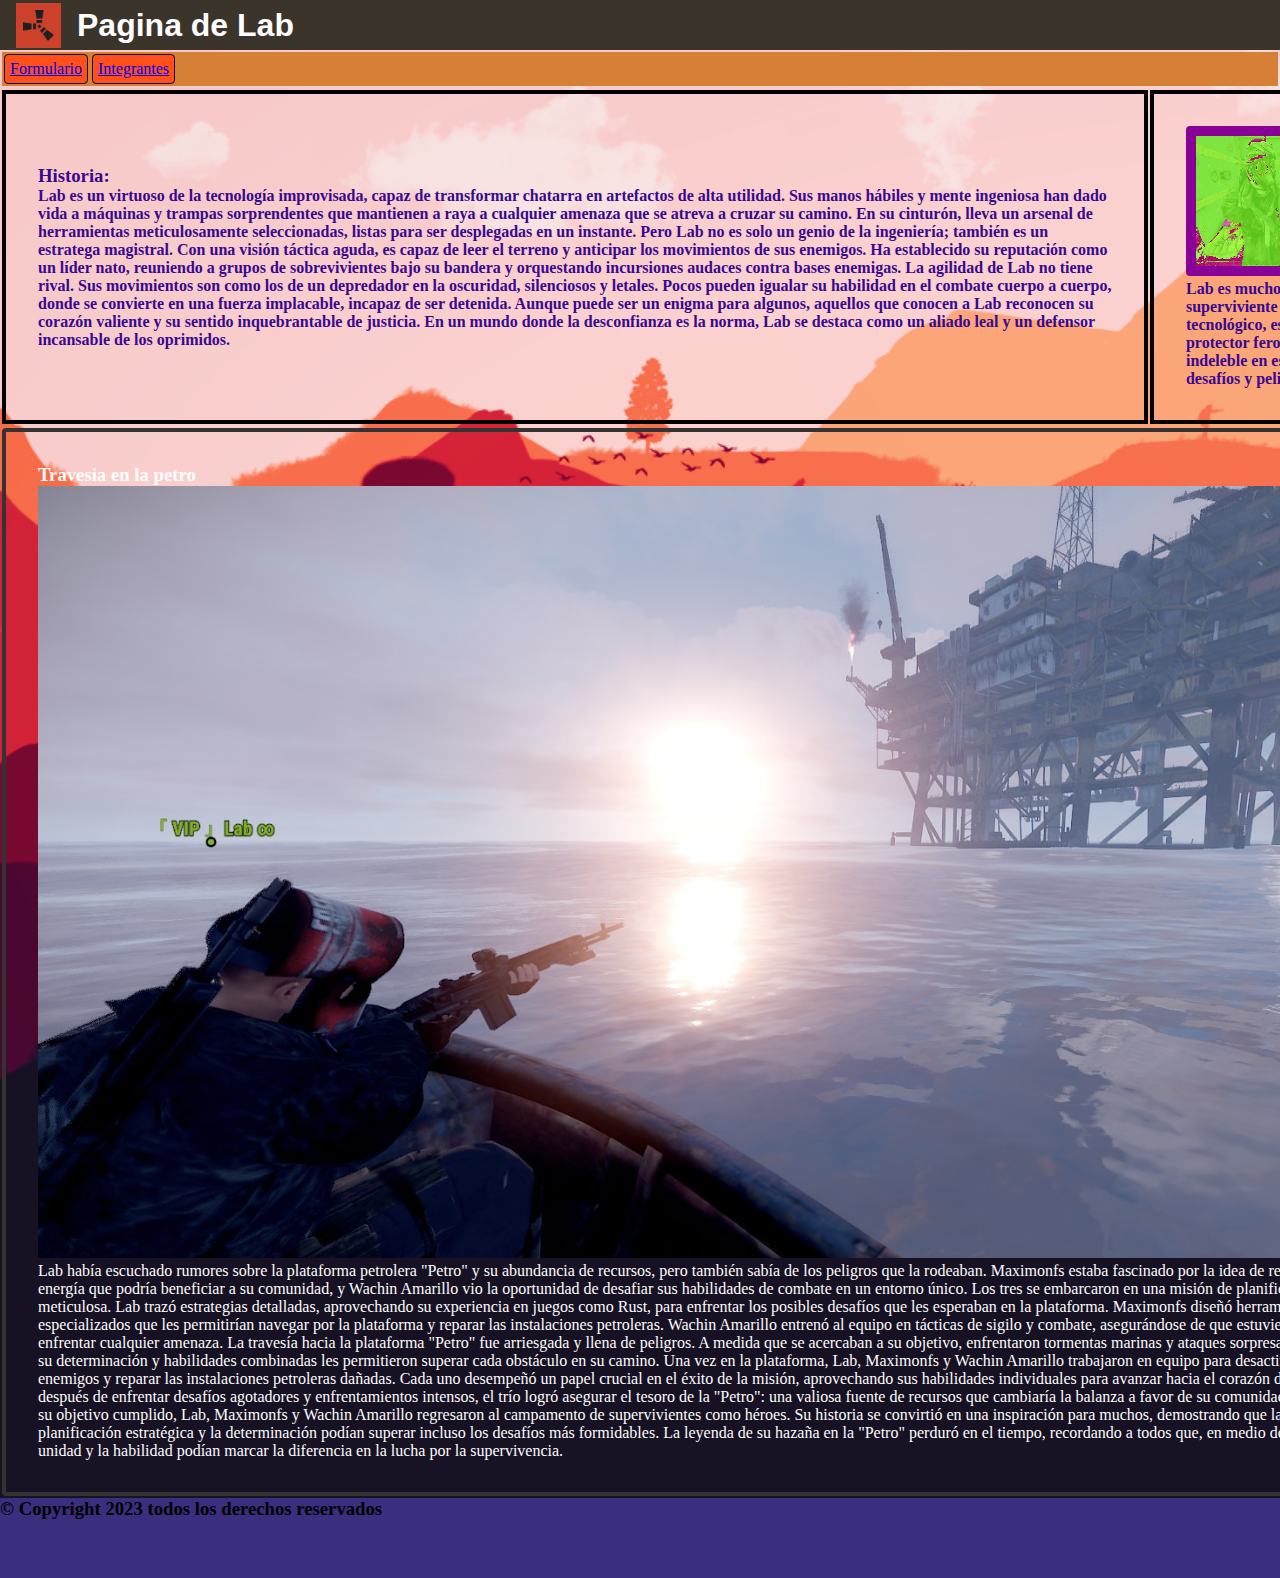
<file: pages/inicio.html>
<!DOCTYPE html>
<html lang="en">
  <head>
    <meta charset="UTF-8" />
    <meta name="viewport" content="width=device-width, initial-scale=1.0" />
    <link rel="stylesheet" href="../css/style.css" />
    <title>Inicio</title>
  </head>
  <body class="bodylab">
    <header class="headerinicio">
      <img id="rust" src="../images/rust.png" alt="rust logo" />
      <h1 class="titulolab">Pagina de Lab</h1>
    </header>
    <nav class="navbarinicio">
      </ul>
        <li class="lindicio"><a href="../index.html">Formulario</a></li>
        <li class="lindicio"><a href="./Integrantes.html">Integrantes</a></li>
      </ul>
    </nav>
    <main>
      <article>
        <section class="caja">
          <table>
            <th class="derechalab">
              <h3>Historia:</h3>
              <p>
                Lab es un virtuoso de la tecnología improvisada, capaz de
                transformar chatarra en artefactos de alta utilidad. Sus manos
                hábiles y mente ingeniosa han dado vida a máquinas y trampas
                sorprendentes que mantienen a raya a cualquier amenaza que se
                atreva a cruzar su camino. En su cinturón, lleva un arsenal de
                herramientas meticulosamente seleccionadas, listas para ser
                desplegadas en un instante. Pero Lab no es solo un genio de la
                ingeniería; también es un estratega magistral. Con una visión
                táctica aguda, es capaz de leer el terreno y anticipar los
                movimientos de sus enemigos. Ha establecido su reputación como
                un líder nato, reuniendo a grupos de sobrevivientes bajo su
                bandera y orquestando incursiones audaces contra bases enemigas.
                La agilidad de Lab no tiene rival. Sus movimientos son como los
                de un depredador en la oscuridad, silenciosos y letales. Pocos
                pueden igualar su habilidad en el combate cuerpo a cuerpo, donde
                se convierte en una fuerza implacable, incapaz de ser detenida.
                Aunque puede ser un enigma para algunos, aquellos que conocen a
                Lab reconocen su corazón valiente y su sentido inquebrantable de
                justicia. En un mundo donde la desconfianza es la norma, Lab se
                destaca como un aliado leal y un defensor incansable de los
                oprimidos.
              </p>
            </th>
            <th class="infolab">
              <img src="../images/3dgifmaker11873.gif" alt="Lab" id="primera" />
              <p>
                Lab es mucho más que un mero superviviente en Rust es un genio
                tecnológico, estratega excepcional y un protector feroz que ha
                dejado una marca indeleble en este desolado paisaje de desafíos
                y peligros.
              </p>
            </th>
          </table>
          <div class="petrolera">
            <h3>Travesia en la petro</h3>
            <img src="../images/petro.png" alt="Petro" id="segunda" />
            <p>
              Lab había escuchado rumores sobre la plataforma petrolera "Petro"
              y su abundancia de recursos, pero también sabía de los peligros
              que la rodeaban. Maximonfs estaba fascinado por la idea de
              revitalizar una fuente de energía que podría beneficiar a su
              comunidad, y Wachin Amarillo vio la oportunidad de desafiar sus
              habilidades de combate en un entorno único. Los tres se embarcaron
              en una misión de planificación intensa y preparación meticulosa.
              Lab trazó estrategias detalladas, aprovechando su experiencia en
              juegos como Rust, para enfrentar los posibles desafíos que les
              esperaban en la plataforma. Maximonfs diseñó herramientas y
              equipos especializados que les permitirían navegar por la
              plataforma y reparar las instalaciones petroleras. Wachin Amarillo
              entrenó al equipo en tácticas de sigilo y combate, asegurándose de
              que estuvieran preparados para enfrentar cualquier amenaza. La
              travesía hacia la plataforma "Petro" fue arriesgada y llena de
              peligros. A medida que se acercaban a su objetivo, enfrentaron
              tormentas marinas y ataques sorpresa de enemigos. Sin embargo, su
              determinación y habilidades combinadas les permitieron superar
              cada obstáculo en su camino. Una vez en la plataforma, Lab,
              Maximonfs y Wachin Amarillo trabajaron en equipo para desactivar
              trampas, eliminar enemigos y reparar las instalaciones petroleras
              dañadas. Cada uno desempeñó un papel crucial en el éxito de la
              misión, aprovechando sus habilidades individuales para avanzar
              hacia el corazón de la "Petro". Finalmente, después de enfrentar
              desafíos agotadores y enfrentamientos intensos, el trío logró
              asegurar el tesoro de la "Petro": una valiosa fuente de recursos
              que cambiaría la balanza a favor de su comunidad y otros
              supervivientes. Con su objetivo cumplido, Lab, Maximonfs y Wachin
              Amarillo regresaron al campamento de supervivientes como héroes.
              Su historia se convirtió en una inspiración para muchos,
              demostrando que la cooperación, la planificación estratégica y la
              determinación podían superar incluso los desafíos más formidables.
              La leyenda de su hazaña en la "Petro" perduró en el tiempo,
              recordando a todos que, en medio del caos y la adversidad, la
              unidad y la habilidad podían marcar la diferencia en la lucha por
              la supervivencia.
            </p>
          </div>
        </section>
      </article>
    </main>
    <footer class="footerdelab">
      <h3>&copy; Copyright 2023 todos los derechos reservados</h3>
    </footer>
  </body>
</html>
</file>
<file: css/style.css>
* {
  margin: 0;
  padding: 0;
  box-sizing: border-box;
}

/*Pagina llamada Index*/
/*modificacion de letra*/
#letra {
  font-family: Cambria, Cochin, Georgia, Times, "Times New Roman", serif;
}

/*ajustes del body*/

.pagina1 {
  background-image: url(../images/prueba.jpg);
  background-size: cover;
  min-height: 100vh;
  display: flex;
  flex-direction: column;
}

/*modificacion del header*/
.soyheader {
  background-color: #fffdfd;
  width: 100%;
  height: 45px;
  display: flex;
  justify-content: space-between;
}

#inst {
  color: #f723c2;
}

#spoti {
  color: #1ddd47;
}

#you {
  color: #ec1e1e;
}

#lab1 {
  width: 50px;
  height: 50px;
}

.enlaces {
  padding: 2px;
  margin: 2px;
}

#logoz {
  width: 50px;
  height: 50px;
}
/*modificacion del footer*/
.soyfooter {
  margin-top: auto;
  width: 100%;
  height: 100%;
  background: #fffdfd;
}

.nav1 {
  background-color: #8bdcfc;
  width: 100%;
  height: 50px;
  display: flex;
  align-items: center;
  justify-content: left;
}

.lindex {
  list-style-type: none;
  margin: 2px;
  border: 1px solid #0a0a0a;
  padding: 5px;
  background: #c6faa7;
  border-radius: 4px;
}

.lindex:hover {
  background-color: #fffdfd;
  transform: translatey(-4px);
  box-shadow: -3px 3px #000;
  transition: all 300ms;
}

.caja1 {
  display: flex;
  flex-direction: column;
  justify-content: center;
  align-items: center;
}
.borde {
  border: 3px solid #000;
  background-image: linear-gradient(0deg, #a2f4fa, #fff);
  padding: 1rem;
  margin: 1rem;
  border-radius: 10px;
}
.lista {
  list-style: none;
}

/*Pagina llamada integrantes*/

.intebody {
  background: rgb(56, 53, 50);
  color: aliceblue;

  border: 2px solid rgb(52, 53, 52);
  min-height: 100vh;
  display: flex;
  flex-direction: column;
}

.inteheader {
  background: #0e0e0e;
  width: 100%;
  display: flex;
  justify-content: center;
  align-items: center;
}

.headerin {
  width: 100%;
  max-width: 1200px;
  display: flex;
  justify-content: space-between;
  align-items: left;
  margin: 1rem 1rem;
}
.navinte {
  background-color: rgb(224, 82, 25);
  width: 100%;
  display: flex;
  justify-content: center;
  align-items: center;
}

.navbar {
  width: 100%;
  max-width: 1200px;
  display: flex;
  align-items: center;
  justify-content: right;
}

.linteg:hover {
  background-color: blueviolet;
  transform: translatey(-4px);
  box-shadow: -3px 3px #000;
  transition: all 300ms;
}

.formtegran {
  background: #fff;
  border-radius: 4px;
  box-shadow: 2px 2px 4px #000;
  height: 30px;
}

#inte {
  border-left: 1px solid #333;
  cursor: pointer;
  padding: 4px;
  color: #000;
}

.inputegr {
  border: none;
  border-radius: 4px;
  height: 30px;
  padding: 8px;
}

.headerlogo {
  cursor: pointer;
  width: 60px;
  filter: grayscale(1);
}

.headerlogo:hover {
  filter: brightness(1.3);
  transition: 300ms;
}

.ulintegr {
  padding: 1.5rem;
  display: flex;
  gap: 1rem;
}

.linteg {
  list-style-type: none;
  border: 1px solid black;
  padding: 5px;
  background: #242121;
  border-radius: 5px;
}
.ainte {
  color: #fff;
  text-decoration: none;
}

#imagen {
  border: 0.5rem outset #0b7522;
  border-radius: 50%;
}

.lab {
  border: 2px solid greenyellow;
  margin: 1rem;
  border-radius: 4px;
  background-color: rgb(255, 255, 255);
  padding: 0.5rem;
  color: orangered;
}
.max {
  border: 2px solid greenyellow;
  margin: 1rem;
  border-radius: 4px;
  background-color: rgb(241, 208, 208);
  padding: 0.5rem;
  color: blueviolet;
}
.ras {
  border: 2px solid greenyellow;
  margin: 1rem;
  border-radius: 4px;
  background-color: rgb(218, 218, 218);
  padding: 0.5rem;
  color: rgb(247, 73, 180);
}

.wac {
  border: 2px solid greenyellow;
  margin: 1rem;
  border-radius: 4px;
  background-color: rgb(119, 119, 119);
  padding: 0.5rem;
  color: rgb(255, 218, 11);
}
.footerinte {
  margin-top: auto;
  height: 80px;
  background: rgb(60, 60, 92);
  text-align: top;

  justify-content: center;
  align-items: center;

  /*display: grid;
  place-items: center;*/
}

/*Cosas del inicio*/

.headerinicio {
  background: #3a342a;
  width: 100%;
  height: 50px;
  display: flex;
  justify-content: left;
  align-items: center;
}
.titulolab {
  color: #fffdfd;
  font-family: Impact, Haettenschweiler, "Arial Narrow Bold", sans-serif;
}

.bodylab {
  background-image: url(../images/fondo.jpg);
  background-size: cover;
  display: flex;
  flex-direction: column;
}

.lindicio {
  list-style-type: none;
  margin: 2px;
  border: 1px solid #0a0a0a;
  padding: 5px;
  background: #ff4f1a;
  border-radius: 4px;
  list-style: none;
}

.lindicio:hover {
  background-color: #fffdfd;
  transform: translatey(-4px);
  box-shadow: -3px 3px #000;
  transition: all 300ms;
}

#rust {
  height: 45px;
  width: 45px;
  margin: 1rem;
}

.navbarinicio {
  background-color: #d67f37;
  color: #fff;
  display: flex;
  justify-content: left;
  margin: 2px;
}

#primera {
  border: 10px solid #890096;
  border-radius: 4px;
  width: 150px;
  height: 150px;
}

#segunda {
  width: 1400px;
}

.caja {
  display: grid;
  flex-direction: column;
  place-items: left;
  justify-items: left;
}

.derechalab {
  color: #38098f;
  align-items: center;
  width: 1500px;
  border: 4px solid #000;
  text-align: left;
  padding: 2rem;
}

.infolab {
  color: #38098f;
  align-items: center;
  text-align: left;
  border: 4px solid #000;
  width: 400px;
  text-align: left;
  padding: 2rem;
}

.petrolera {
  color: #fffdfd;
  margin: 2px;
  padding: 2rem;
  border: 4px solid #333;
  border-radius: 4px;
  width: 1500px;
  align-items: center;
}

.footerdelab {
  margin-top: auto;
  height: 80px;
  background: #3a2e7e;
  text-align: top;
  justify-content: center;
  align-items: center;
}
</file>
